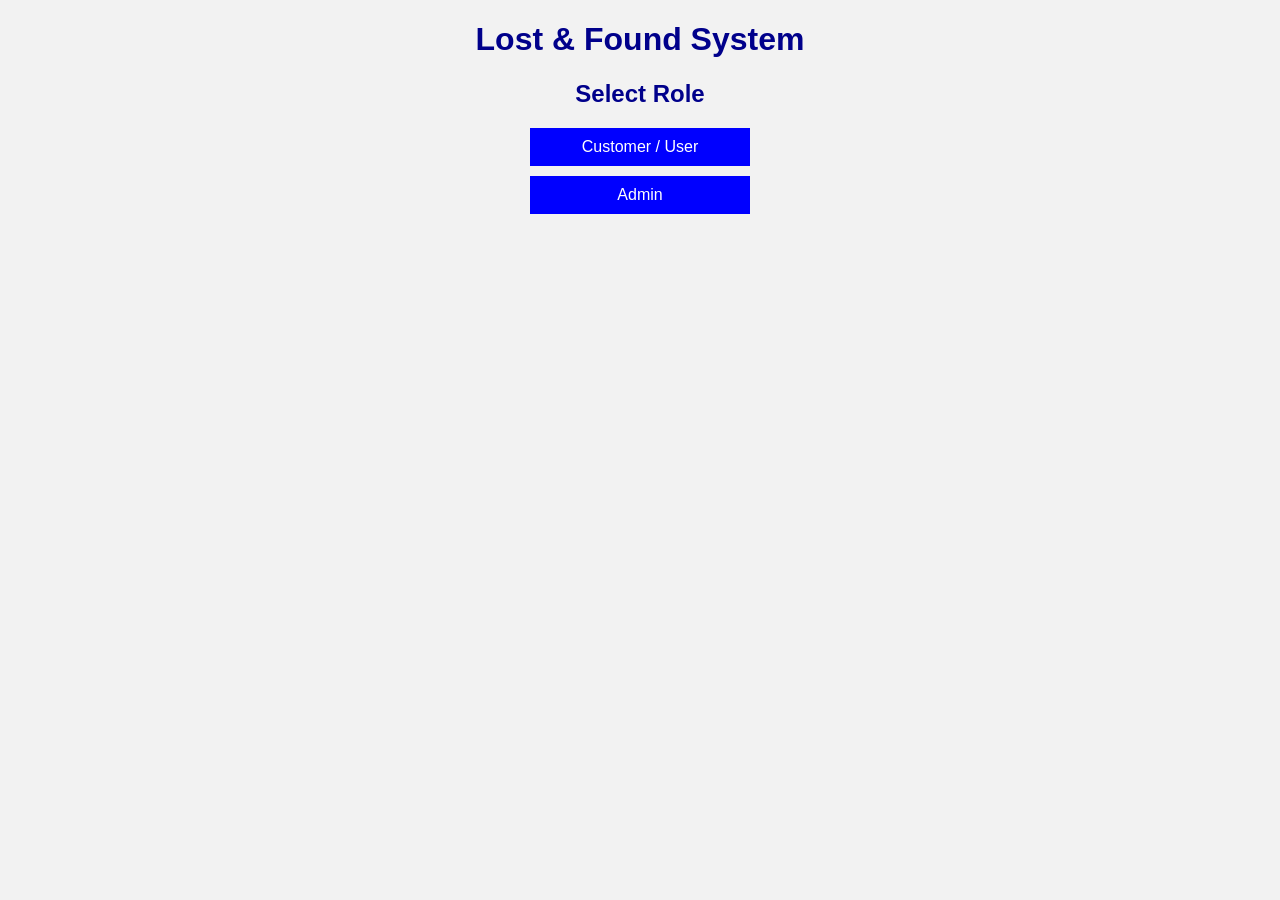
<file: index.html>
<!DOCTYPE html>
<html>
<head>
    <title>Lost & Found System</title>
    <link rel="stylesheet" href="style.css">
</head>
<body>
    
<h1>Lost & Found System</h1>
<h2>Select Role</h2>

<div class="menu">
    <a href="user.html">Customer / User</a>
    <a href="admin.html">Admin</a>
</div>
</file>
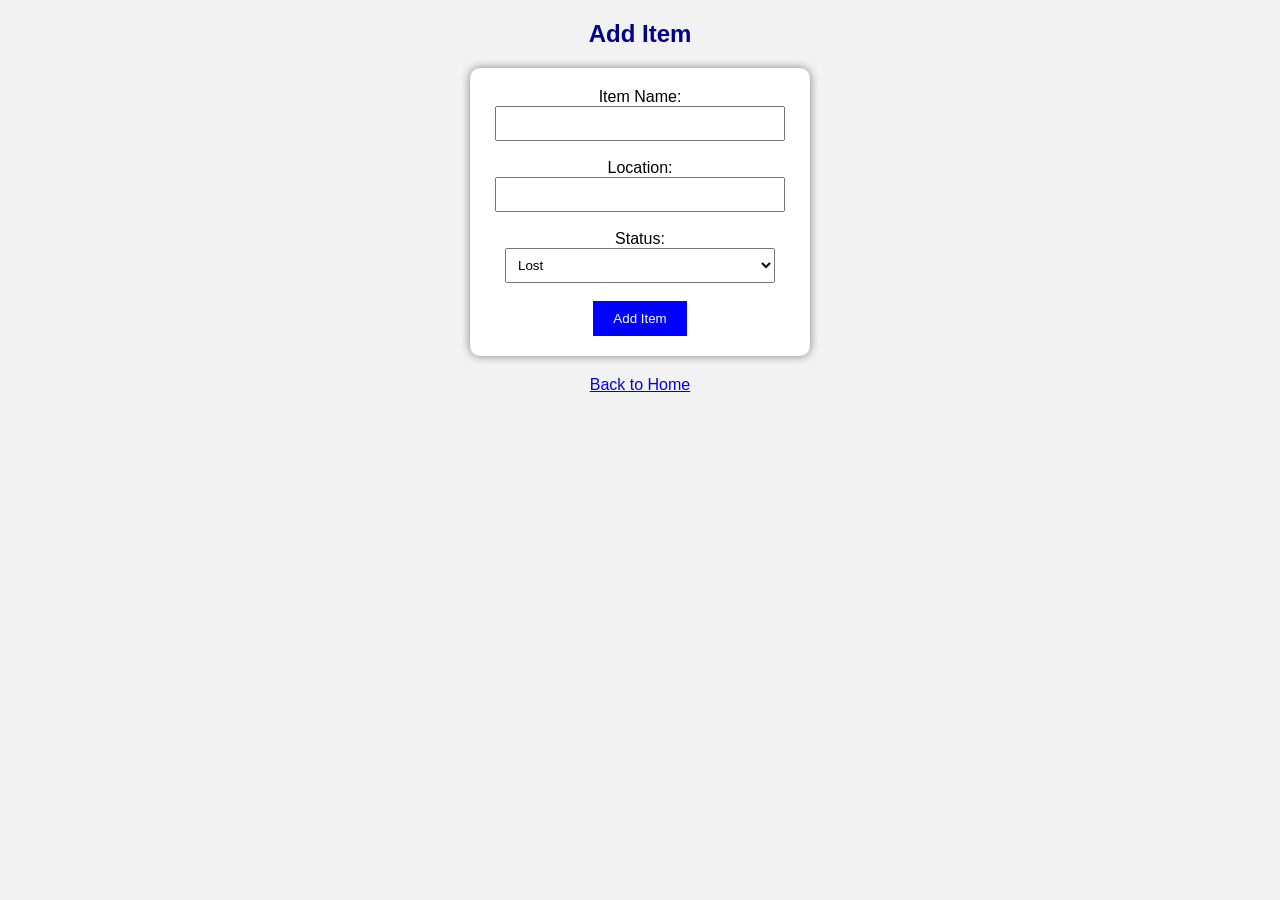
<file: additem.html>
<!DOCTYPE html>
<html>
<head>
    <title>Add Item</title>
    <link rel="stylesheet" href="style.css">
</head>
<body>

<h2>Add Item</h2>

<form>
    <label>Item Name:</label>
    <input type="text" required><br><br>

    <label>Location:</label>
    <input type="text" required><br><br>

    <label>Status:</label>
    <select>
        <option>Lost</option>
        <option>Found</option>
    </select><br><br>

    <button type="submit">Add Item</button>
</form>

<a href="index.html">Back to Home</a>

</body>
</html>
</file>
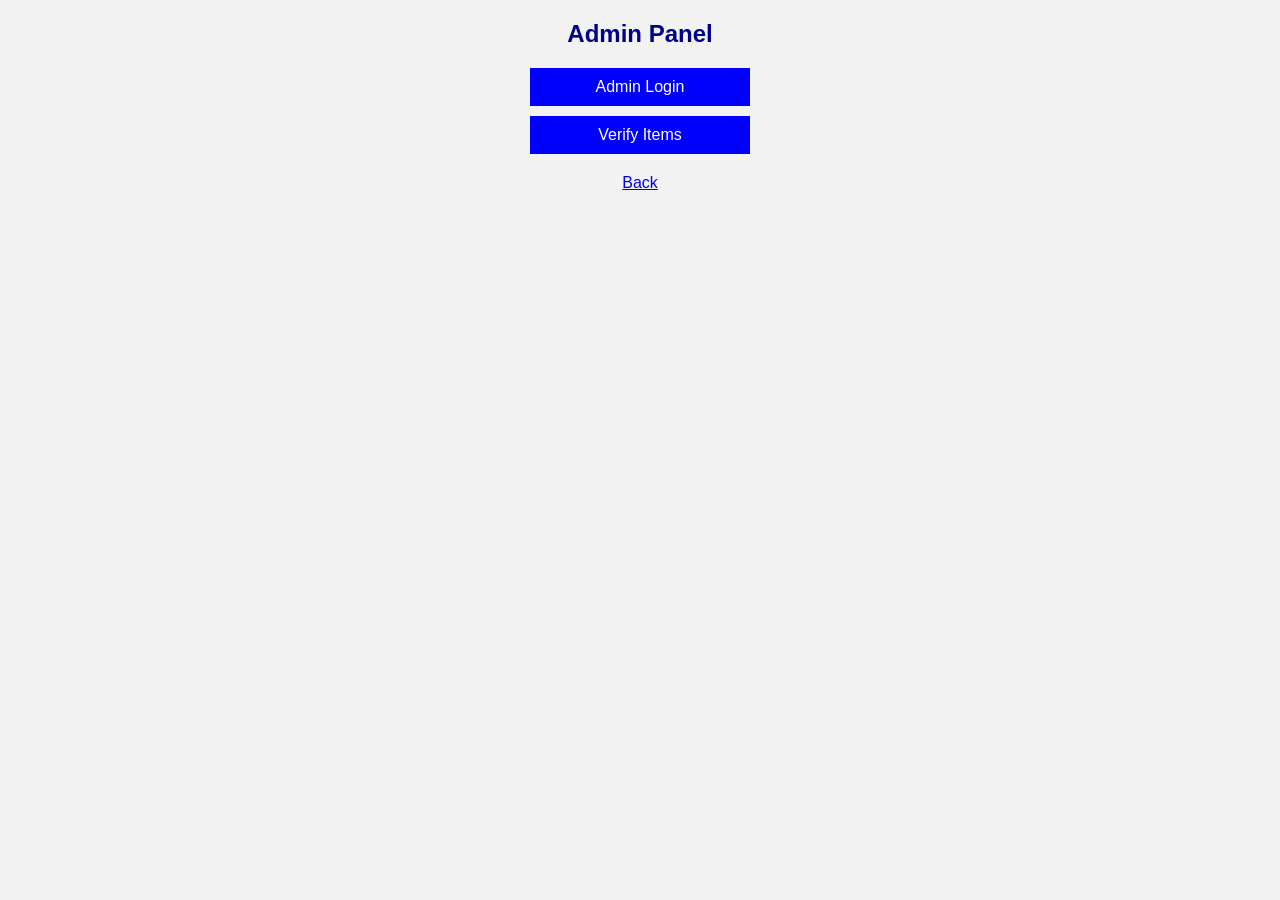
<file: admin.html>
<!DOCTYPE html>
<html>
<head>
    <title>Admin Menu</title>
    <link rel="stylesheet" href="style.css">
</head>
<body>

<h2>Admin Panel</h2>

<div class="menu">
    <a href="login.html">Admin Login</a>
    <a href="admin_verify.html">Verify Items</a>
</div>

<a href="index.html">Back</a>

</body>
</html>
</file>
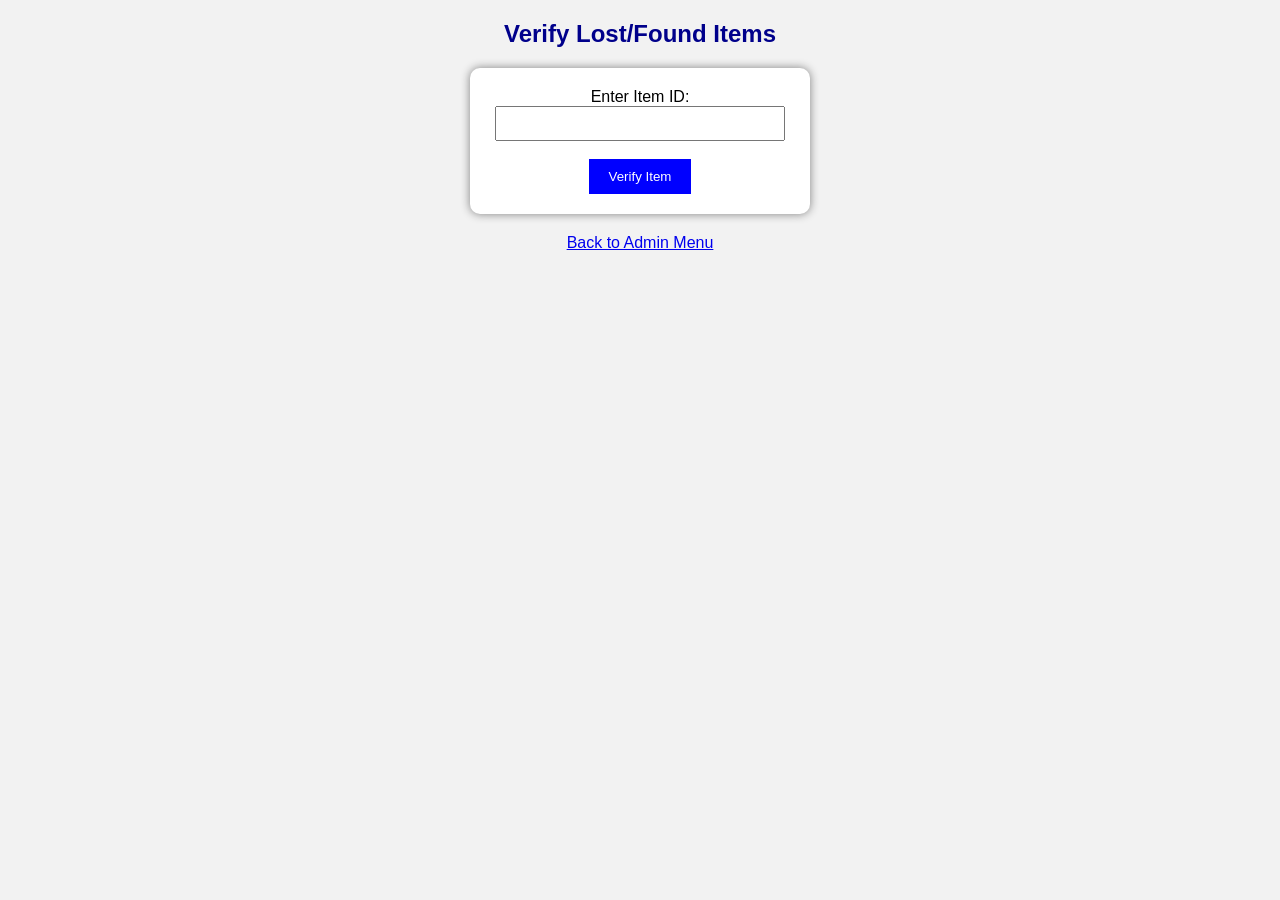
<file: adminverify.html>
<!DOCTYPE html>
<html>
<head>
    <title>Verify Items</title>
    <link rel="stylesheet" href="style.css">
</head>
<body>

<h2>Verify Lost/Found Items</h2>

<form>
    <label>Enter Item ID:</label>
    <input type="number" required><br><br>

    <button type="submit">Verify Item</button>
</form>

<a href="admin.html">Back to Admin Menu</a>

</body>
</html>
</file>
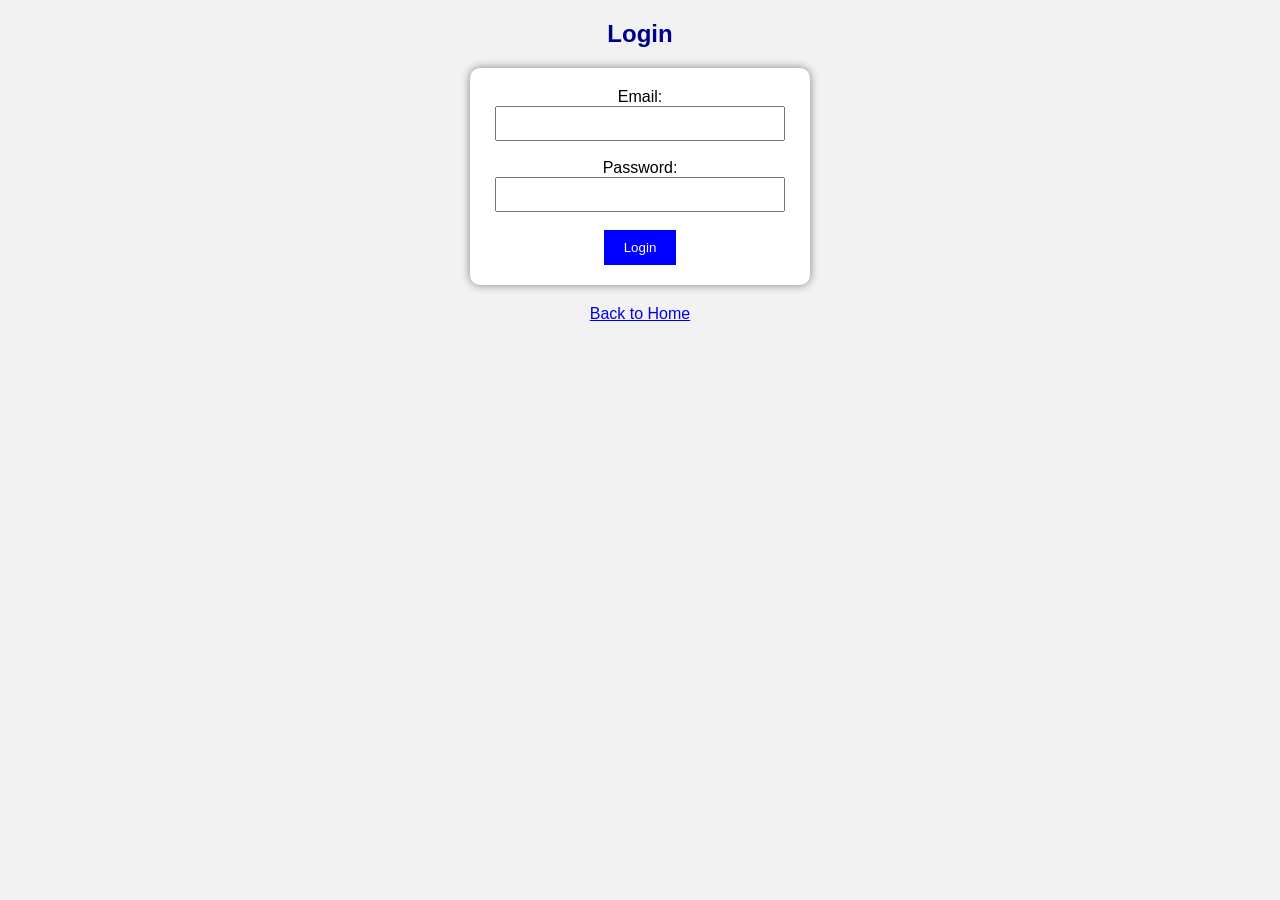
<file: login.html>
<!DOCTYPE html>
<html>
<head>
    <title>Login</title>
    <link rel="stylesheet" href="style.css">
</head>
<body>

<h2>Login</h2>

<form>
    <label>Email:</label>
    <input type="text" required><br><br>

    <label>Password:</label>
    <input type="password" required><br><br>

    <button type="submit">Login</button>
</form>

<a href="index.html">Back to Home</a>

</body>
</html>
</file>
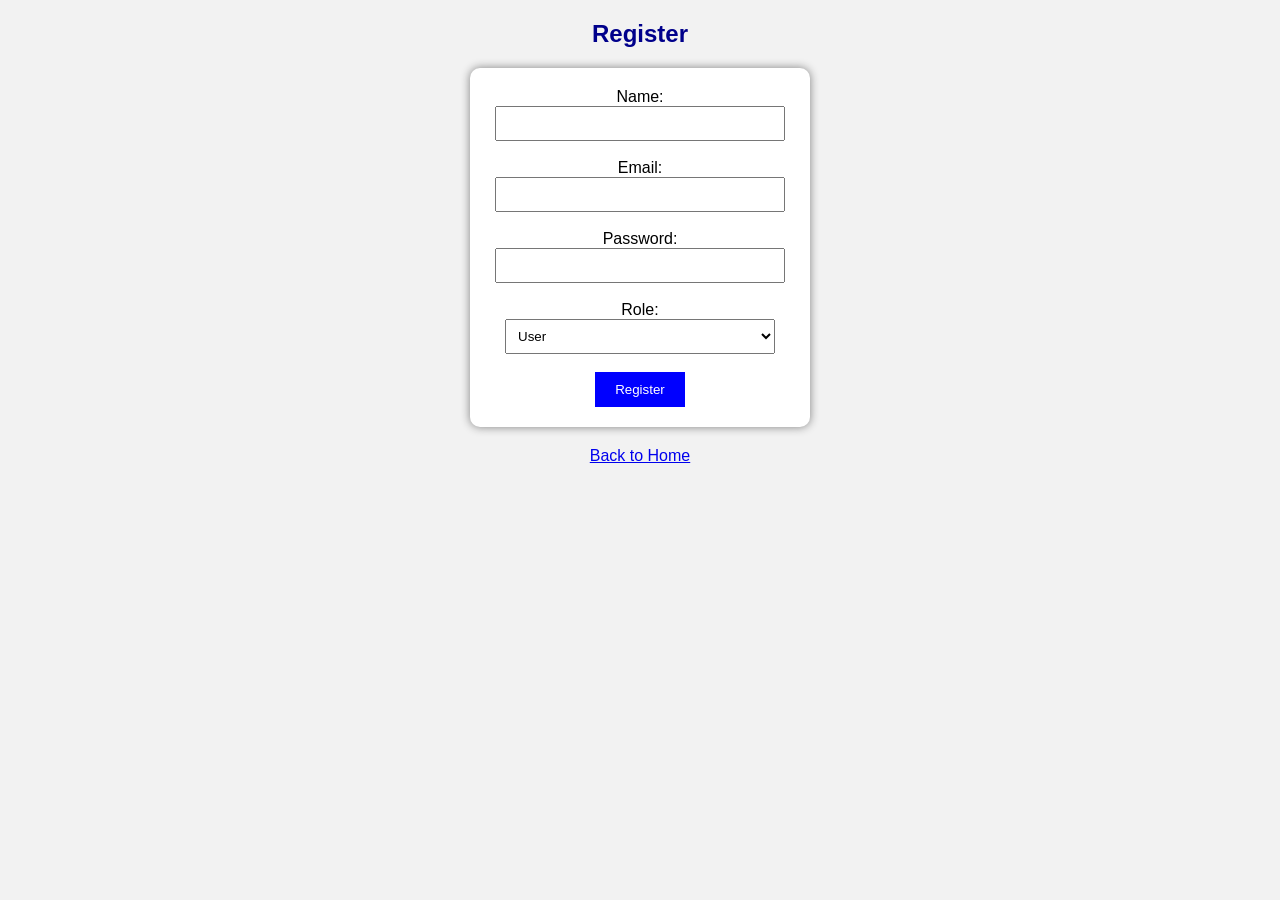
<file: register.html>
<!DOCTYPE html>
<html>
<head>
    <title>Register</title>
    <link rel="stylesheet" href="style.css">
</head>
<body>

<h2>Register</h2>

<form>
    <label>Name:</label>
    <input type="text" required><br><br>

    <label>Email:</label>
    <input type="text" required><br><br>

    <label>Password:</label>
    <input type="password" required><br><br>

    <label>Role:</label>
    <select>
        <option>User</option>
        <option>Admin</option>
    </select><br><br>

    <button type="submit">Register</button>
</form>

<a href="index.html">Back to Home</a>

</body>
</html>
</file>
<file: style.css>
body {
    font-family: Arial, sans-serif;
    text-align: center;
    background-color: #f2f2f2;
}

h1, h2 {
    color: darkblue;
}

form {
    background: white;
    padding: 20px;
    margin: auto;
    width: 300px;
    border-radius: 10px;
    box-shadow: 0 0 10px gray;
}

input, select {
    width: 90%;
    padding: 8px;
}

button {
    padding: 10px 20px;
    background: blue;
    color: white;
    border: none;
    cursor: pointer;
}

button:hover {
    background: darkblue;
}

.menu a {
    display: block;
    margin: 10px;
    padding: 10px;
    background: blue;
    color: white;
    text-decoration: none;
    width: 200px;
    margin-left: auto;
    margin-right: auto;
}

.menu a:hover {
    background: darkblue;
}

a {
    display: block;
    margin-top: 20px;
}
</file>
